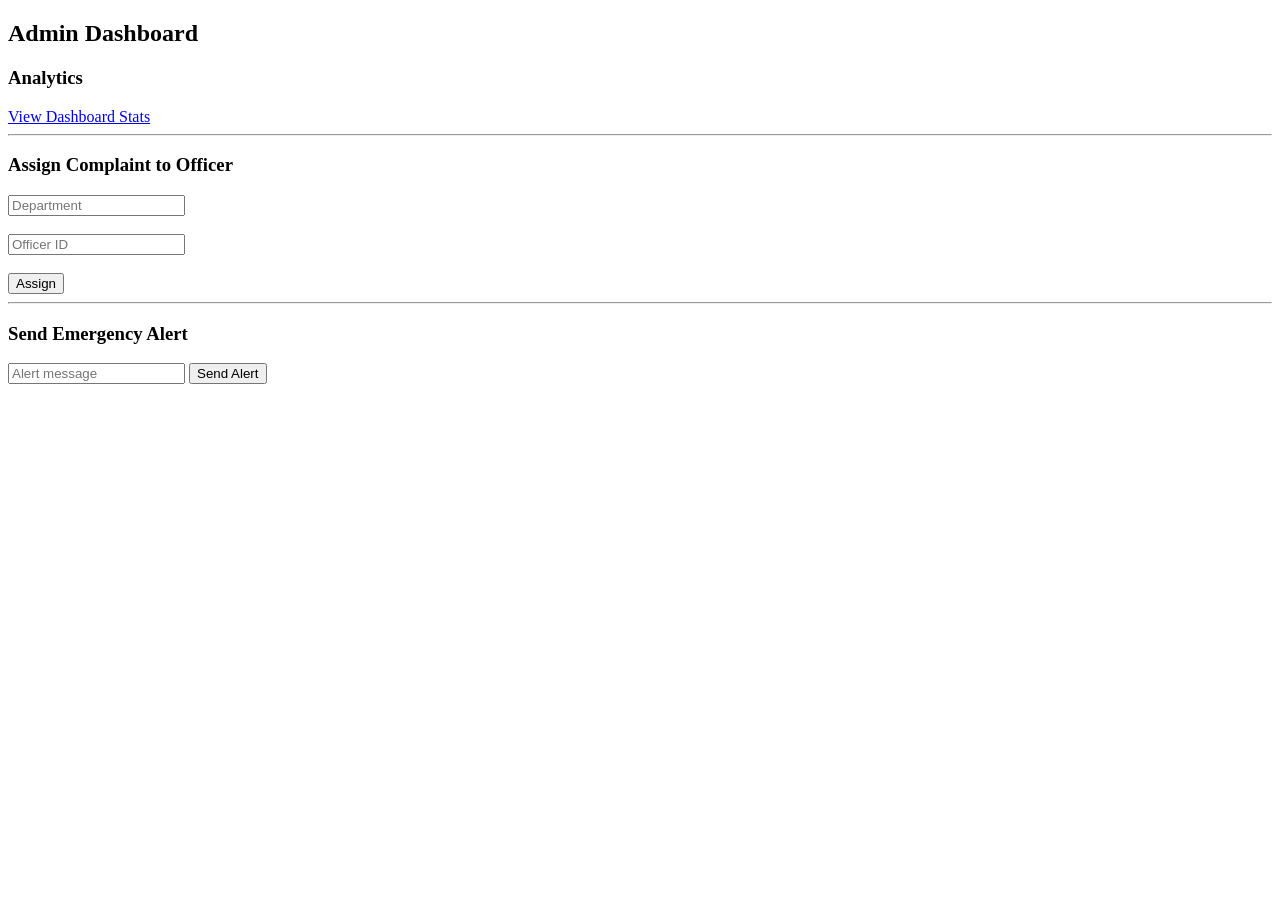
<file: smart-city-governance/src/main/resources/templates/admin.html>
<!DOCTYPE html>
<html xmlns:th="http://www.thymeleaf.org">
<head>
    <title>Admin Dashboard</title>
    <link rel="stylesheet" th:href="@{/style.css}">
</head>
<body>

<h2>Admin Dashboard</h2>

<h3>Analytics</h3>
<a href="/api/admin/dashboard">View Dashboard Stats</a>

<hr>

<h3>Assign Complaint to Officer</h3>
<form action="/api/complaints/assign/1" method="post">
    <input type="text" name="department" placeholder="Department"><br><br>
    <input type="text" name="officerId" placeholder="Officer ID"><br><br>
    <button type="submit">Assign</button>
</form>

<hr>

<h3>Send Emergency Alert</h3>
<form action="/api/notifications/create" method="post">
    <input type="text" name="message" placeholder="Alert message">
    <input type="hidden" name="role" value="ALL">
    <button type="submit">Send Alert</button>
</form>

</body>
</html>
</file>
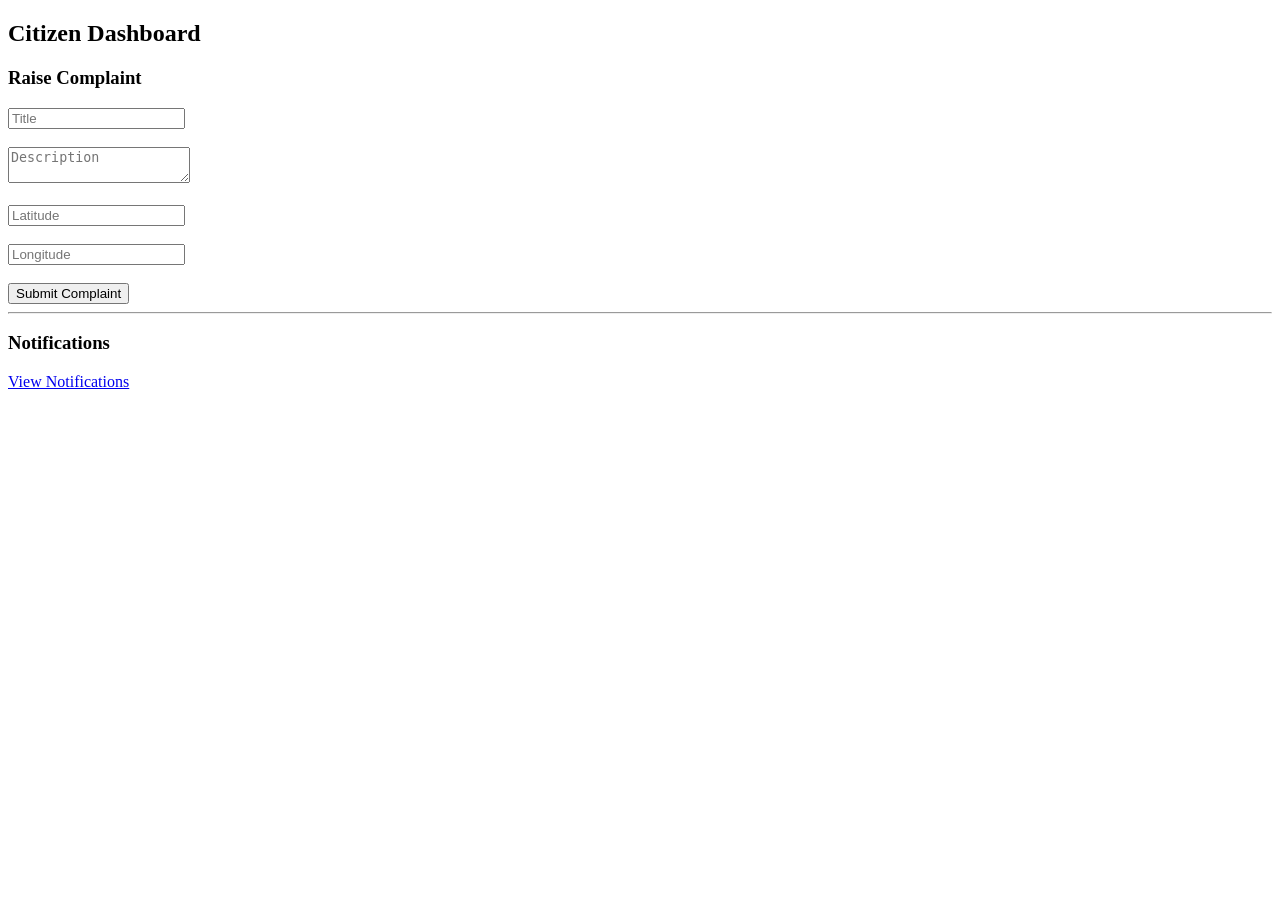
<file: smart-city-governance/src/main/resources/templates/citizen.html>
<!DOCTYPE html>
<html xmlns:th="http://www.thymeleaf.org">
<head>
    <title>Citizen Dashboard</title>
    <link rel="stylesheet" th:href="@{/style.css}">
</head>
<body>

<h2>Citizen Dashboard</h2>

<!-- Raise Complaint -->
<h3>Raise Complaint</h3>
<form action="/api/complaints/create/1" method="post">
    <input type="text" name="title" placeholder="Title" required><br><br>
    <textarea name="description" placeholder="Description"></textarea><br><br>
    <input type="text" name="latitude" placeholder="Latitude"><br><br>
    <input type="text" name="longitude" placeholder="Longitude"><br><br>
    <button type="submit">Submit Complaint</button>
</form>

<hr>

<!-- View Notifications -->
<h3>Notifications</h3>
<a href="/api/notifications/CITIZEN">View Notifications</a>

</body>
</html>
</file>
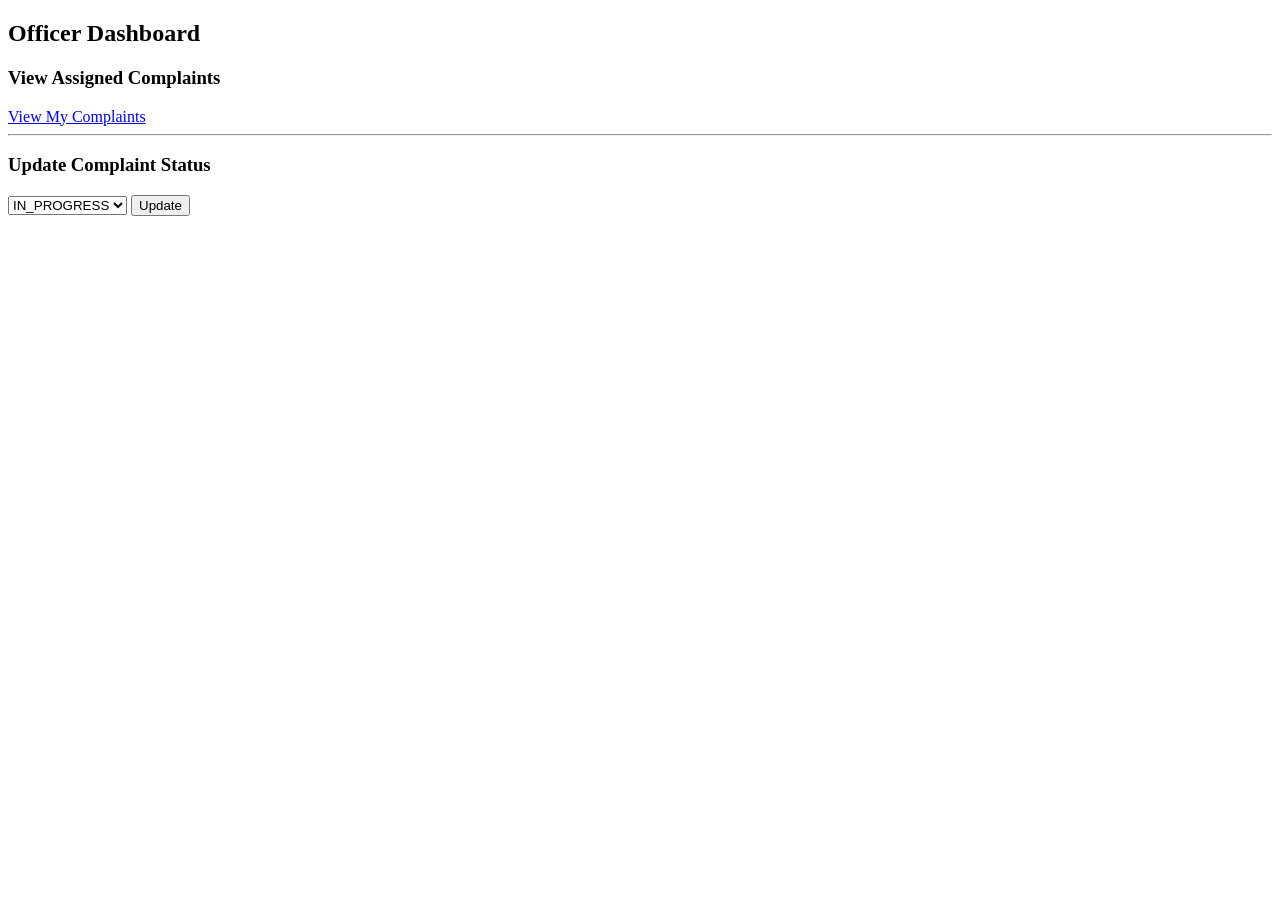
<file: smart-city-governance/src/main/resources/templates/officer.html>
<!DOCTYPE html>
<html xmlns:th="http://www.thymeleaf.org">
<head>
    <title>Officer Dashboard</title>
    <link rel="stylesheet" th:href="@{/style.css}">
</head>
<body>

<h2>Officer Dashboard</h2>

<h3>View Assigned Complaints</h3>
<a href="/api/officer/complaints/2">
    View My Complaints
</a>

<hr>

<h3>Update Complaint Status</h3>
<form action="/api/complaints/update-status/1" method="post">
    <select name="status">
        <option value="IN_PROGRESS">IN_PROGRESS</option>
        <option value="RESOLVED">RESOLVED</option>
    </select>
    <button type="submit">Update</button>
</form>

</body>
</html>
</file>
